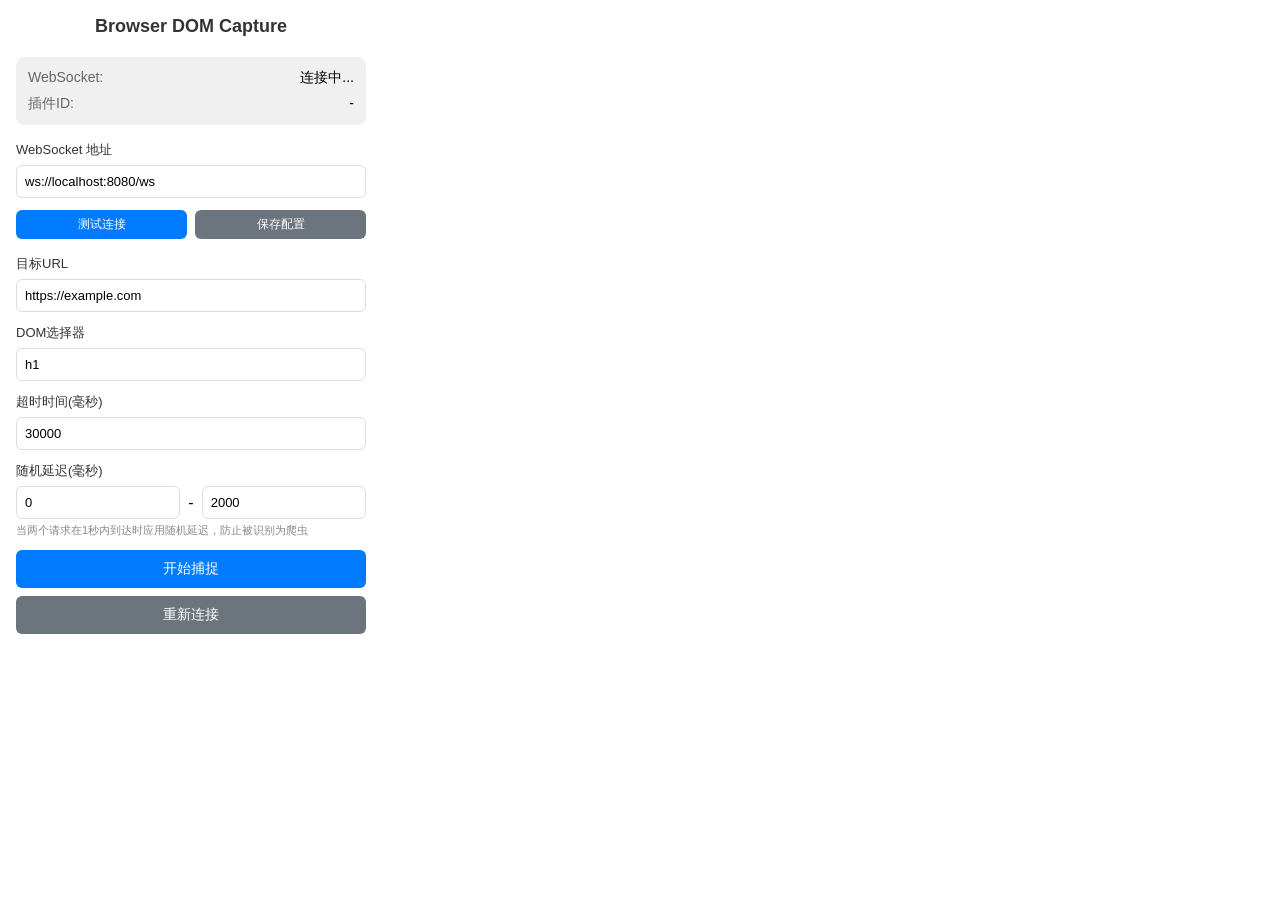
<file: extension/popup.html>
<!DOCTYPE html>
<html lang="zh-CN">
<head>
    <meta charset="UTF-8">
    <meta name="viewport" content="width=device-width, initial-scale=1.0">
    <title>Browser DOM Capture</title>
    <style>
        body {
            width: 350px;
            padding: 16px;
            font-family: -apple-system, BlinkMacSystemFont, 'Segoe UI', Roboto, Oxygen, Ubuntu, Cantarell, sans-serif;
            margin: 0;
        }
        
        .header {
            text-align: center;
            margin-bottom: 20px;
        }
        
        .header h1 {
            font-size: 18px;
            margin: 0;
            color: #333;
        }
        
        .status {
            background: #f0f0f0;
            padding: 12px;
            border-radius: 8px;
            margin-bottom: 16px;
        }
        
        .status-item {
            display: flex;
            justify-content: space-between;
            margin-bottom: 8px;
            font-size: 14px;
        }
        
        .status-item:last-child {
            margin-bottom: 0;
        }
        
        .status-label {
            color: #666;
        }
        
        .status-value {
            font-weight: 500;
            max-width: 150px;
            overflow: hidden;
            text-overflow: ellipsis;
            white-space: nowrap;
        }
        
        .status-dot {
            width: 10px;
            height: 10px;
            border-radius: 50%;
            display: inline-block;
            margin-right: 6px;
        }
        
        .status-dot.connected {
            background-color: #28a745;
        }
        
        .status-dot.disconnected {
            background-color: #dc3545;
        }
        
        .form-group {
            margin-bottom: 12px;
        }
        
        .form-group label {
            display: block;
            font-size: 13px;
            font-weight: 500;
            margin-bottom: 6px;
            color: #333;
        }
        
        .form-group input,
        .form-group textarea {
            width: 100%;
            padding: 8px;
            border: 1px solid #ddd;
            border-radius: 6px;
            font-size: 13px;
            box-sizing: border-box;
            font-family: inherit;
        }
        
        .form-group textarea {
            resize: vertical;
            min-height: 60px;
        }
        
        .button {
            width: 100%;
            padding: 10px;
            background: #007bff;
            color: white;
            border: none;
            border-radius: 6px;
            cursor: pointer;
            font-size: 14px;
            margin-bottom: 8px;
            transition: background 0.2s;
        }
        
        .button:hover {
            background: #0056b3;
        }
        
        .button:disabled {
            background: #ccc;
            cursor: not-allowed;
        }
        
        .button.secondary {
            background: #6c757d;
        }
        
        .button.secondary:hover {
            background: #545b62;
        }
        
        .button.small {
            padding: 6px 12px;
            font-size: 12px;
            margin-bottom: 0;
        }
        
        .message {
            padding: 10px;
            border-radius: 6px;
            margin-top: 12px;
            font-size: 13px;
            display: none;
        }
        
        .message.success {
            background: #d4edda;
            color: #155724;
            border: 1px solid #c3e6cb;
        }
        
        .message.error {
            background: #f8d7da;
            color: #721c24;
            border: 1px solid #f5c6cb;
        }
        
        .message.info {
            background: #d1ecf1;
            color: #0c5460;
            border: 1px solid #bee5eb;
        }
        
        .message.show {
            display: block;
        }
        
        .result {
            margin-top: 12px;
            padding: 12px;
            background: #f8f9fa;
            border-radius: 8px;
            max-height: 200px;
            overflow-y: auto;
            display: none;
        }
        
        .result.show {
            display: block;
        }
        
        .result h3 {
            margin: 0 0 8px 0;
            font-size: 14px;
            color: #333;
        }
        
        .result pre {
            margin: 0;
            font-size: 12px;
            line-height: 1.4;
            white-space: pre-wrap;
            word-break: break-all;
            color: #666;
        }
    </style>
</head>
<body>
    <div class="header">
        <h1>Browser DOM Capture</h1>
    </div>
    
    <div class="status">
        <div class="status-item">
            <span class="status-label">WebSocket:</span>
            <span class="status-value">
                <span class="status-dot" id="wsDot"></span>
                <span id="wsStatus">连接中...</span>
            </span>
        </div>
        <div class="status-item">
            <span class="status-label">插件ID:</span>
            <span class="status-value" id="pluginId">-</span>
        </div>
    </div>
    
    <div class="form-group">
        <label for="wsUrlInput">WebSocket 地址</label>
        <input type="text" id="wsUrlInput" placeholder="ws://localhost:8080/ws" value="ws://localhost:8080/ws">
    </div>

    <div style="display: flex; gap: 8px; margin-bottom: 16px;">
        <button class="button small" style="width: auto; flex: 1;" id="testWsBtn">测试连接</button>
        <button class="button small secondary" style="width: auto; flex: 1;" id="saveConfigBtn">保存配置</button>
    </div>

    <div class="form-group">
        <label for="urlInput">目标URL</label>
        <input type="text" id="urlInput" placeholder="https://example.com" value="https://example.com">
    </div>
    
    <div class="form-group">
        <label for="selectorInput">DOM选择器</label>
        <input type="text" id="selectorInput" placeholder="例如: .content, #main, h1" value="h1">
    </div>
    
    <div class="form-group">
        <label for="timeoutInput">超时时间(毫秒)</label>
        <input type="number" id="timeoutInput" placeholder="30000" value="30000">
    </div>
    
    <div class="form-group">
        <label>随机延迟(毫秒)</label>
        <div style="display: flex; gap: 8px;">
            <input type="number" id="minDelayInput" placeholder="最小延迟" value="0" style="flex: 1;">
            <span style="align-self: center;">-</span>
            <input type="number" id="maxDelayInput" placeholder="最大延迟" value="2000" style="flex: 1;">
        </div>
        <div style="font-size: 11px; color: #888; margin-top: 4px;">当两个请求在1秒内到达时应用随机延迟，防止被识别为爬虫</div>
    </div>
    
    <button class="button" id="captureBtn">开始捕捉</button>
    <button class="button secondary" id="reconnectBtn">重新连接</button>
    
    <div class="message" id="message"></div>
    
    <div class="result" id="result">
        <h3>捕捉结果</h3>
        <pre id="resultContent"></pre>
    </div>
    
    <script src="popup.js"></script>
</body>
</html>
</file>
